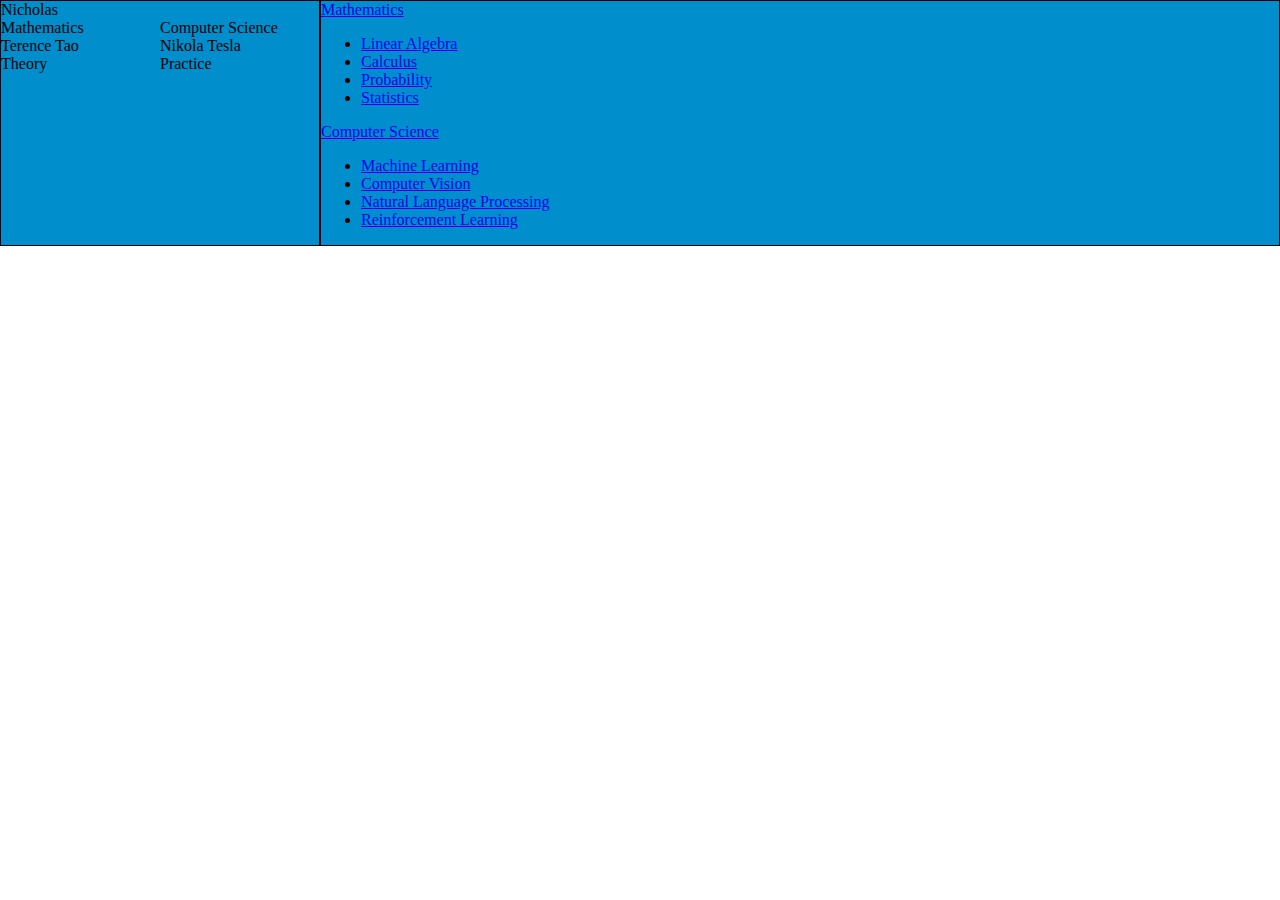
<file: index.html>
<!DOCTYPE html>
<html lang="en">
<head>
    <meta charset="UTF-8">
    <meta http-equiv="X-UA-Compatible" content="IE=edge">
    <meta name="viewport" content="width=device-width, initial-scale=1.0">
    <title>Science</title>
    <link rel="stylesheet" href="styles.css">
    <link rel="Shortcut Icon" href="sigma.png" type="image/png">
    <!--    https://www.svgrepo.com/svg/499121/dice-three?edit=true  color_code:0-181-226 trace_width: 33% -->
</head>
<body>
<div class="container">
    <div class="general-item" id="name-slogan">
        <div>Nicholas</div>
        <div id="slogan">
            <div>Mathematics</div>
            <div>Computer Science</div>
            <div>Terence Tao</div>
            <div>Nikola Tesla</div>
            <div>Theory</div>
            <div>Practice</div>
        </div>
    </div>
    <div class="general-item">
        <a href="#">Mathematics</a>
        <ul class="field">
            <li><a href="#">Linear Algebra</a></li>
            <li><a href="#">Calculus</a></li>
            <li><a href="#">Probability</a></li>
            <li><a href="#">Statistics</a></li>
        </ul>
        <a href="#">Computer Science</a>
        <ul class="field">
            <li><a href="#">Machine Learning</a></li>
            <li><a href="#">Computer Vision</a></li>
            <li><a href="#">Natural Language Processing</a></li>
            <li><a href="#">Reinforcement Learning</a></li>
        </ul>
    </div>
</div>


</body>
</html>
</file>
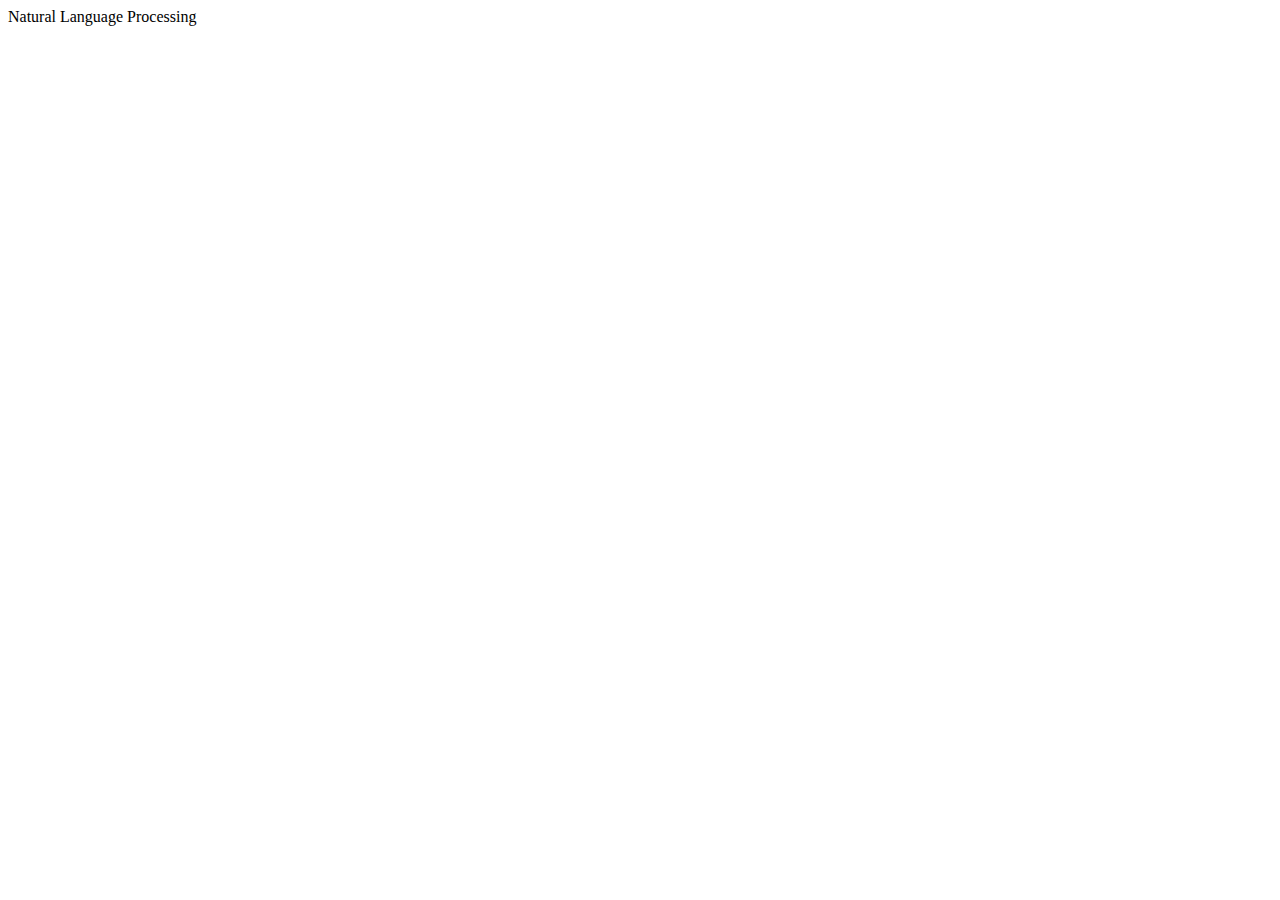
<file: a1_root/a2_work/a3_natural_language_processing/a1_nlp.html>
<!DOCTYPE html>
<html lang="en">
<head>
    <meta charset="UTF-8">
    <meta http-equiv="X-UA-Compatible" content="IE=edge">
    <meta name="viewport" content="width=device-width, initial-scale=1.0">
    <title>Natural Language Processing</title>
</head>
<body>
    Natural Language Processing
</body>
</html>
</file>
<file: styles.css>
/* Cmd + Alt + L */
body {
    font-family: "Times New Roman", Times, serif;
    margin: 0;
    padding: 0;
}

.container {
    display: grid;
    grid-template-columns: 1fr 3fr;
}

.general-item {
    border: 1px solid black;
    background-color: #008ECC;
}

#slogan {
    display: grid;
    grid-template-columns: 1fr 1fr;
    grid-template-rows: 1fr 1fr 1fr;
}
</file>
